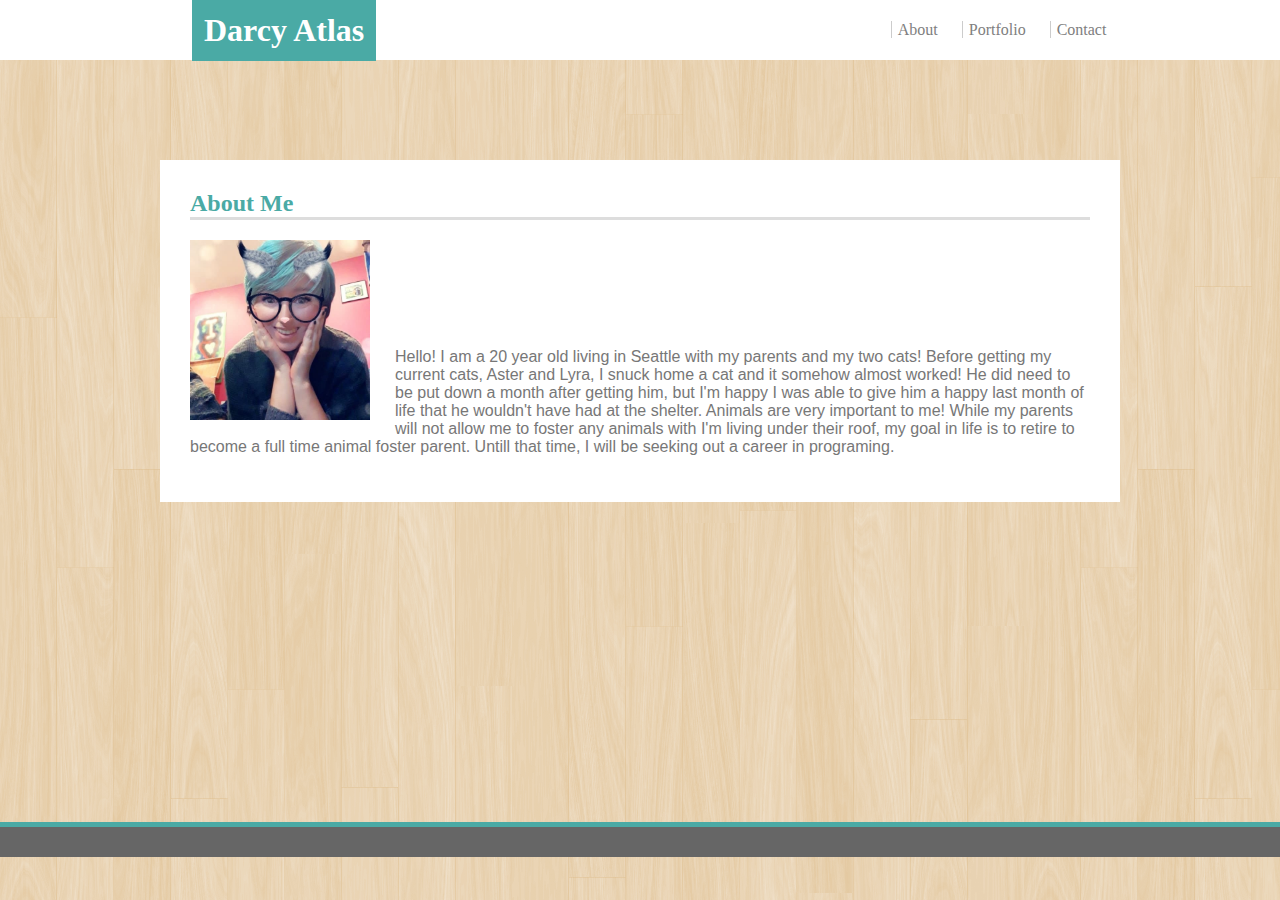
<file: index.html>
<!DOCTYPE html>
<html lang="en">
    <head>
        <title>Darcy Atlas</title>
        <link rel="stylesheet" type="text/css" href="assets/css/style.css">
        <meta name="viewport">
    </head>
    <body>
        <div id="header">
            <h1 id="logo">Darcy Atlas</h1>
            <nav>
                <a href="index.html">About</a>
                <a href="portfolio.html">Portfolio</a>
                <a href="contact.html">Contact</a>
            </nav>
        </div>
        <div id="about">
            <h2>About Me</h2>
            <img id="darcy" src="assets/images/Darcy.jpg" alt="Darcy Atlas">
            <p>Hello! I am a 20 year old living in Seattle with my parents and my two cats! Before getting my current cats, Aster and Lyra, I snuck home a cat and it somehow almost worked! He did need to be put down a month after getting him, but I'm happy I was able to give him a happy last month of life that he wouldn't have had at the shelter. Animals are very important to me! While my parents will not allow me to foster any animals with I'm living under their roof, my goal in life is to retire to become a full time animal foster parent. Untill that time, I will be seeking out a career in programing.</p>
        </div>
        <div id="footer"></div>
    </body>
</html>
</file>
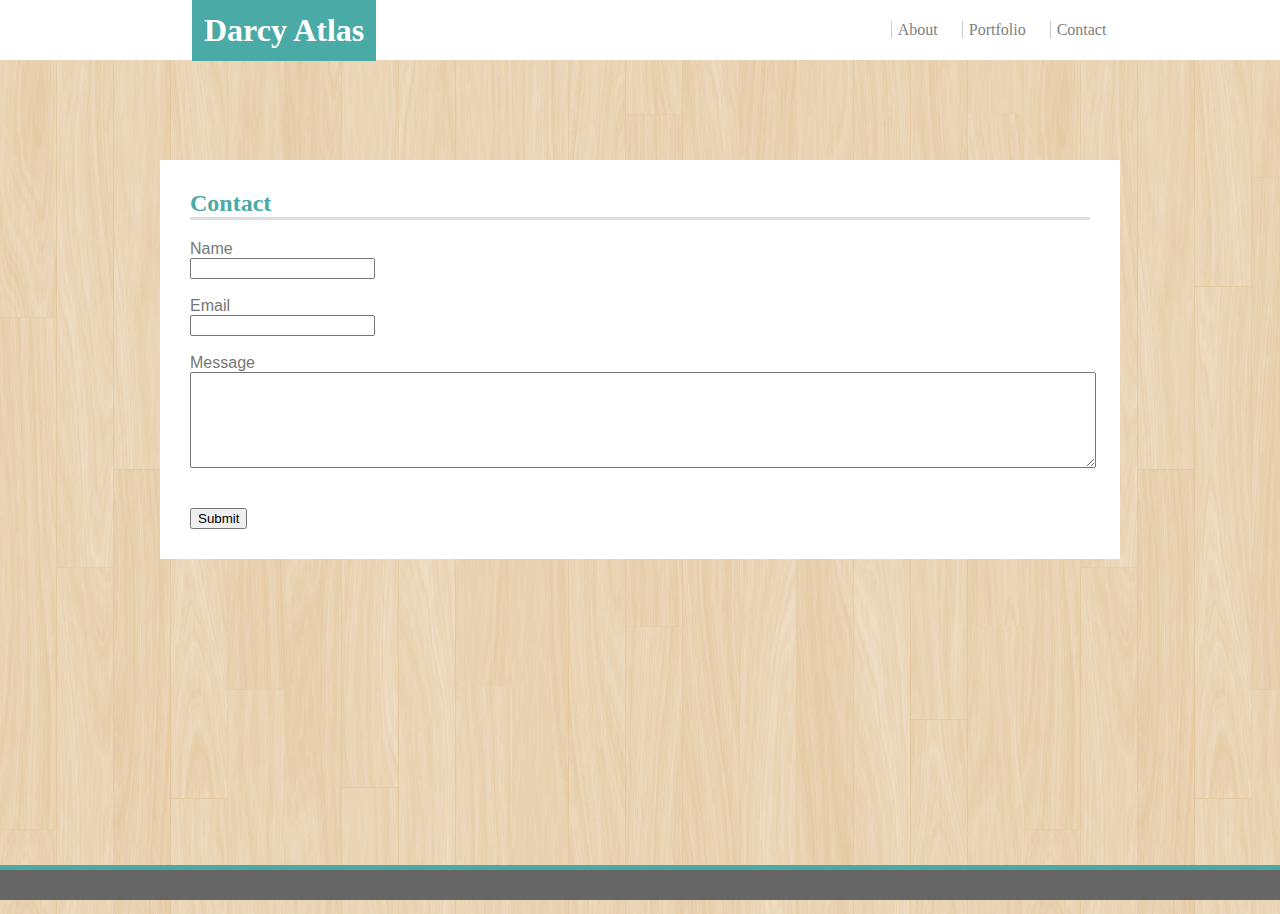
<file: contact.html>
<!DOCTYPE html>
<html lang="en">
    <head>
        <title>Darcy Atlas</title>
        <link rel="stylesheet" type="text/css" href="assets/css/style.css">
        <meta name="viewport">
    </head>
    <body>
        <div id="header">
            <h1 id="logo">Darcy Atlas</h1>
            <nav>
                <a href="index.html">About</a>
                <a href="portfolio.html">Portfolio</a>
                <a href="contact.html">Contact</a>
            </nav>
        </div>
        <div id="contact">
            <h2>Contact</h2>
            <form>
                Name
                <br>
                <input type="text" required>
                <br><br>
                Email
                <br>
                <input type="email" required>
                <br><br>
                Message
                <br>
                <textarea rows="6" id="message" required></textarea>
                <br><br><br>
                <input type="submit" value="Submit">
            </form>
        </div>
        <div id="footer"></div>
    </body>
</html>
</file>
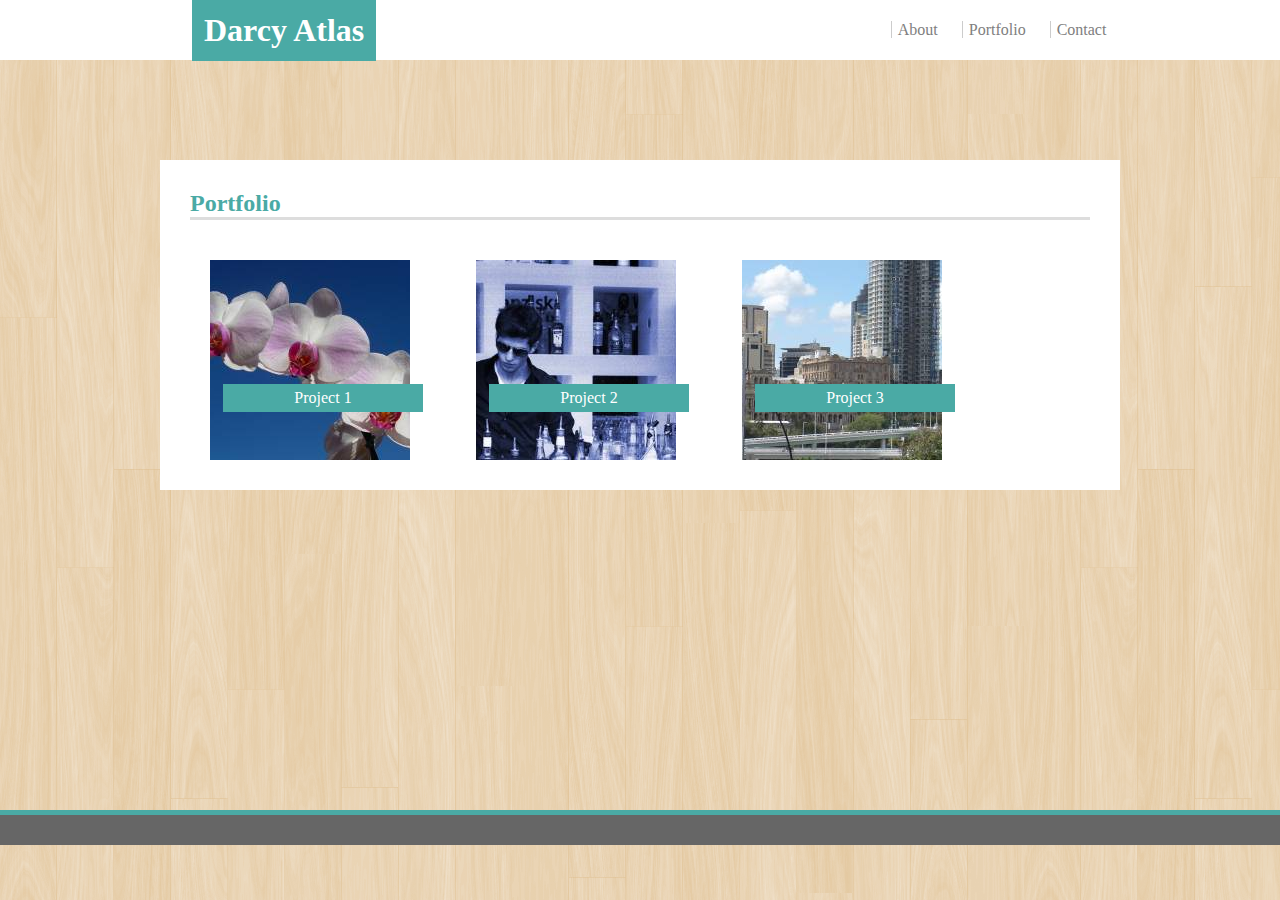
<file: portfolio.html>
<!DOCTYPE html>
<html lang="en">
    <head>
        <title>Darcy Atlas</title>
        <link rel="stylesheet" type="text/css" href="assets/css/style.css">
        <meta name="viewport">
    </head>
    <body>
        <div id="header">
            <h1 id="logo">Darcy Atlas</h1>
            <nav>
                <a href="index.html">About</a>
                <a href="portfolio.html">Portfolio</a>
                <a href="contact.html">Contact</a>
            </nav>
        </div>
        <div id="portfilio">
            <h2>Portfolio</h2>
            <div class="container" id="project1">
                <img class="project" src="assets/images/placeholder.jpg" alt="Project 1">
                 <!-- Add link to project page-->
                 <a href="#" class="link" alt="Project 1">
                    <div class="projectText">Project 1</div>
                 </a>
            </div>
            <div class="container" id="project2">
                    <img class="project" src="assets/images/placeholder2.jpg" alt="Project 2">
                    <!-- Add link to project page-->
                    <a href="#" class="link" alt="Project 2">
                        <div class="projectText">Project 2</div>
                    </a>
            </div>
            <div class="container" id="project3">
                    <img class="project" src="assets/images/placeholder3.jpg" alt="Project 3">
                    <!-- Add link to project page-->
                    <a href="#" class="link">
                        <div class="projectText" alt="Project 3">Project 3</div>
                    </a>
            </div>
        </div>
        <div id="footer"></div>
    </body>
</html>
</file>
<file: assets/css/style.css>
#header {
    background-color: #ffffff;
    height: 60px;
}

#header, h1, h2, .projectText {
    font-family: 'Georgia', Times, Times New Roman, serif;
}

h1 {
    background-color: #4aaaa5;
    margin: 0%;
    padding: 0%;
    border: 0px;
    width: fit-content;
    padding: 12px;
    color: #ffffff;
    margin-left: 15%;
}

body {
    margin: 0%;
    font-family: 'Arial', 'Helvetica Neue', Helvetica, sans-serif;
    background-image: url(../images/retina_wood/retina_wood_@2X.png)
}

nav {
    float: right;
    margin-top: -40px;
    margin-right: 12%;
}

a {
    margin-right: 20px;
    color: gray;
    border-left: solid 1px #cccccc;
    padding-left: 6px;
    text-decoration: none;
}

a:hover {
    color: #4aaaa5;
    font-weight: bold;
    border-left: solid 3px;
}

#about, #contact, #portfilio {
    background-color: #ffffff;
    max-width: 960px;
    margin: auto;
    box-sizing: border-box;
    margin-top: 100px;
    padding-right: 30px;
    padding-left: 30px;
    padding-top: 10px;
    padding-bottom: 30px;
    min-height: 330px;
}

h2 {
    border-bottom: solid;
    border-color: #dddddd;
    color: #4aaaa5;
}

#darcy {
    max-width: 20%;
    height: auto;
    float: left;
    padding-right: 25px;
}

p {
    padding-top: 12%;
    color: #777777;
}

#message {
    width: 100%;
}

#footer {
    background-color: #666666;
    position: sticky;
    height: 30px;
    width: 100%;
    bottom: 0px;
    margin-top: 25%;
    border-top: outset #4aaaa5 5px;
}

.project {
    height: 200px;
    width: 200px;
    object-fit: cover;
}

.projectText {
    position: absolute;
    top: 65%;
    left: 50%;
    background-color: #4aaaa5;
    color: #ffffff;
    transform: translate(-50%, -50%);
    width: 200px;
    padding-top: 5px;
    padding-bottom: 5px;
}

#contact {
    color: #777777;
}

.container {
    text-align: center;
    position: relative;
    float: left;
    padding: 20px;
}

.link {
    color: #ffffff;
    text-decoration: none;
    border: none;
}

.link:hover {
    font-weight: bold;
    border: none;
    color: #ffffff;
}

@media screen and (max-width: 980px) {
    nav {
        
    }
}

@media screen and (max-width: 768px) {
    #logo {
        margin-left: 10%;
    }
}

@media screen and (max-width: 640px){
    #logo {
        margin-left: 2%;
    }
}
</file>
